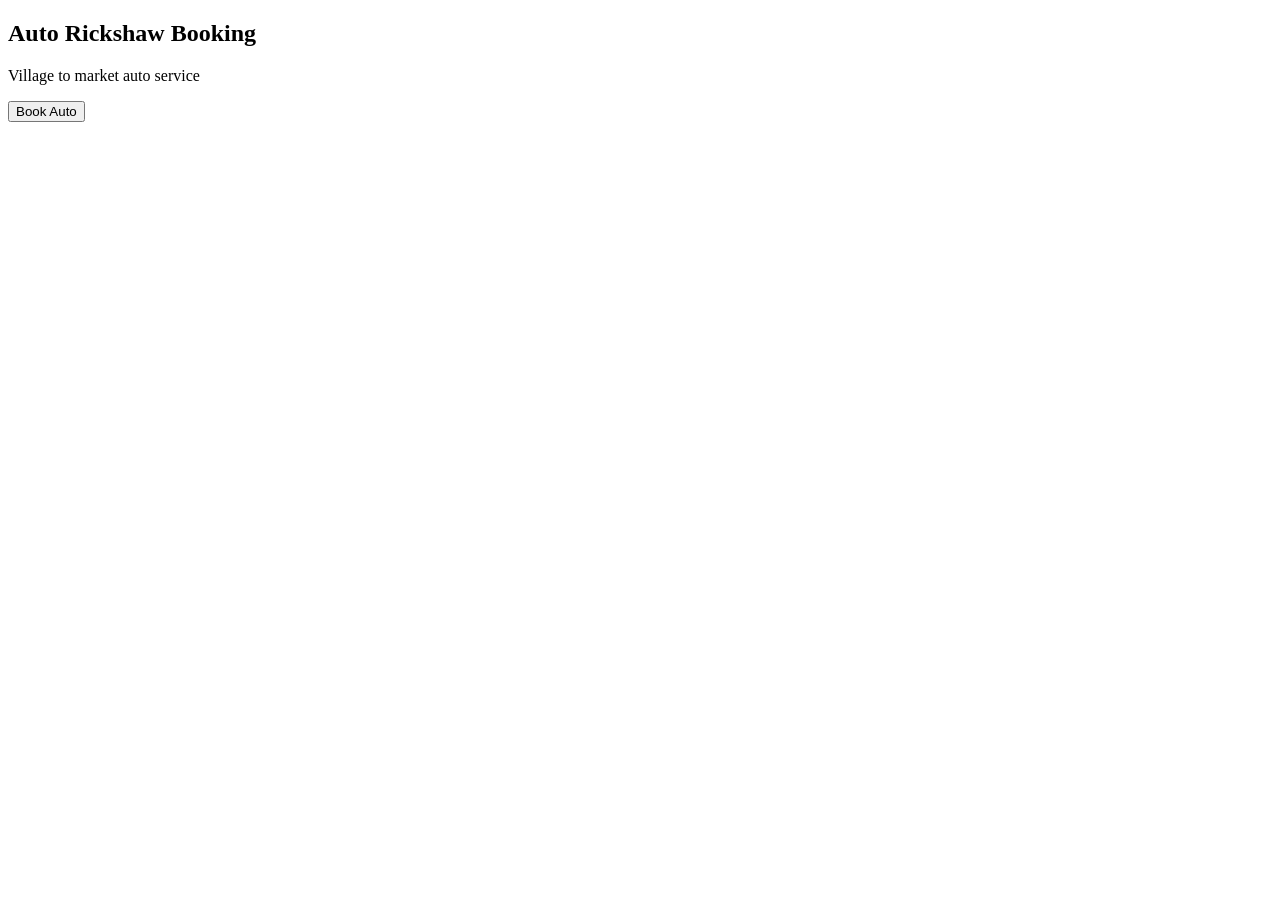
<file: auto.html>
<!DOCTYPE html>
<html>

<head>
<title>Auto Service | Gaon Sarthi</title>
</head>

<body>

<h2>Auto Rickshaw Booking</h2>

<p>Village to market auto service</p>

<a href="https://wa.me/919792497071?text=Auto Booking">

<button>Book Auto</button>

</a>

</body>

</html>
</file>
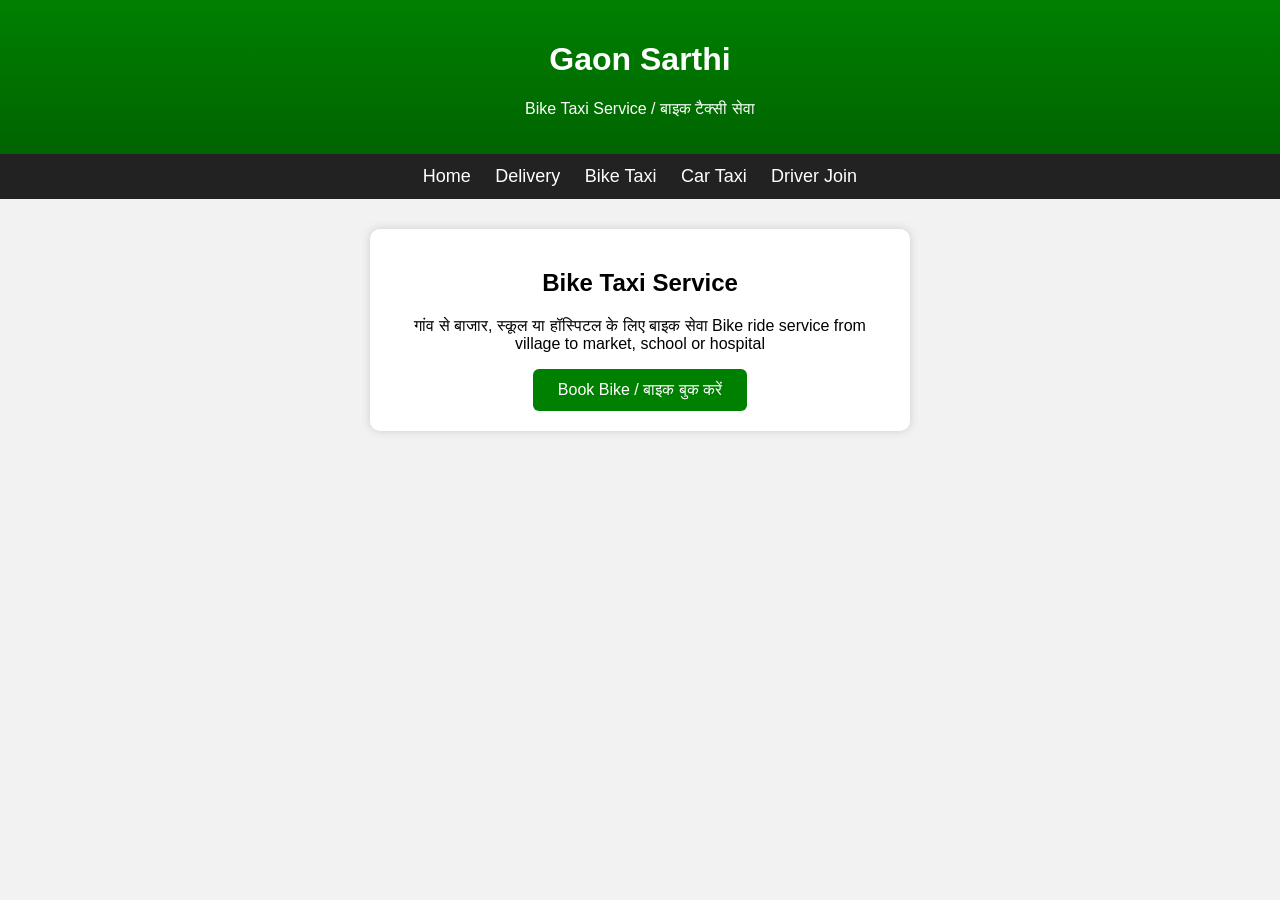
<file: bike.html>
<!DOCTYPE html>
<html>

<head>

<title>Bike Taxi | Gaon Sarthi</title>

<meta name="viewport" content="width=device-width, initial-scale=1">

<style>

body{
font-family: Arial;
margin:0;
background:#f2f2f2;
}

header{
background:linear-gradient(green,darkgreen);
color:white;
padding:20px;
text-align:center;
}

.menu{
background:#222;
padding:12px;
text-align:center;
}

.menu a{
color:white;
margin:10px;
text-decoration:none;
font-size:18px;
}

.container{
padding:30px;
text-align:center;
}

.card{
background:white;
padding:20px;
max-width:500px;
margin:auto;
border-radius:10px;
box-shadow:0 0 10px #ccc;
}

button{
background:green;
color:white;
padding:12px 25px;
border:none;
border-radius:6px;
font-size:16px;
cursor:pointer;
}

</style>

</head>

<body>

<header>

<h1>Gaon Sarthi</h1>

<p>Bike Taxi Service / बाइक टैक्सी सेवा</p>

</header>

<div class="menu">

<a href="index.html">Home</a>

<a href="delivery.html">Delivery</a>

<a href="bike.html">Bike Taxi</a>

<a href="car.html">Car Taxi</a>

<a href="driver.html">Driver Join</a>

</div>

<div class="container">

<div class="card">

<h2>Bike Taxi Service</h2>

<p>

गांव से बाजार, स्कूल या हॉस्पिटल के लिए बाइक सेवा  

Bike ride service from village to market, school or hospital

</p>

<a href="https://wa.me/919792497071?text=Bike Taxi Booking">

<button>Book Bike / बाइक बुक करें</button>

</a>

</div>

</div>

</body>

</html>
</file>
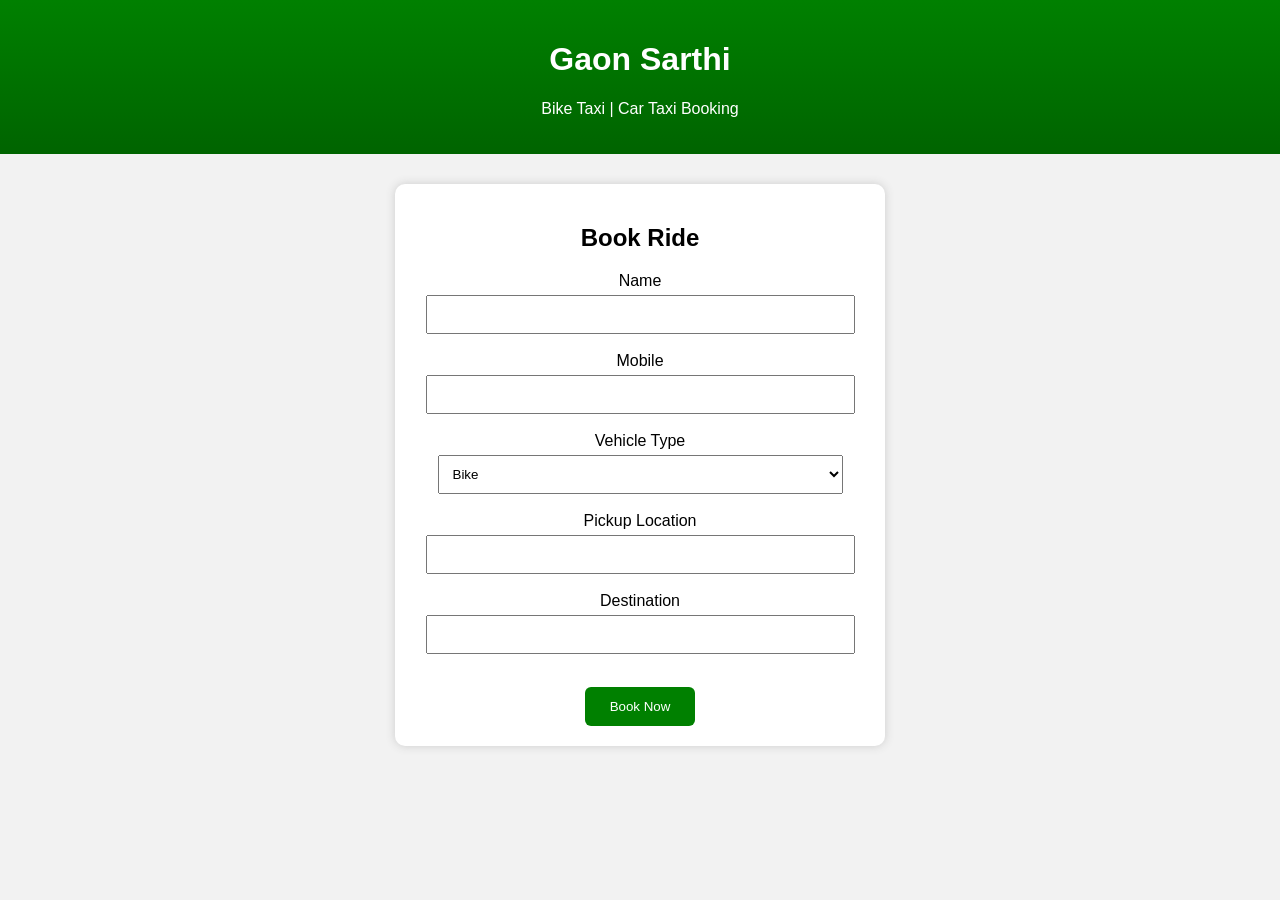
<file: booking.html>
<!DOCTYPE html>
<html>

<head>

<title>Taxi Booking | Gaon Sarthi</title>

<meta name="viewport" content="width=device-width, initial-scale=1">

<style>

body{
font-family:Arial;
margin:0;
background:#f2f2f2;
}

header{
background:linear-gradient(green,darkgreen);
color:white;
text-align:center;
padding:20px;
}

.container{
padding:30px;
text-align:center;
}

.card{
background:white;
padding:20px;
max-width:450px;
margin:auto;
border-radius:10px;
box-shadow:0 0 10px #ccc;
}

input,select{
width:90%;
padding:10px;
margin-top:5px;
}

button{
background:green;
color:white;
padding:12px 25px;
border:none;
border-radius:6px;
margin-top:15px;
cursor:pointer;
}

</style>

<script>

function bookRide(){

var name=document.getElementById("name").value;

var mobile=document.getElementById("mobile").value;

var pickup=document.getElementById("pickup").value;

var drop=document.getElementById("drop").value;

var vehicle=document.getElementById("vehicle").value;

var message="Taxi Booking%0A"
+"Name: "+name+"%0A"
+"Mobile: "+mobile+"%0A"
+"Vehicle: "+vehicle+"%0A"
+"Pickup: "+pickup+"%0A"
+"Destination: "+drop;

window.open("https://wa.me/919792497071?text="+message);

}

</script>

</head>

<body>

<header>

<h1>Gaon Sarthi</h1>

<p>Bike Taxi | Car Taxi Booking</p>

</header>

<div class="container">

<div class="card">

<h2>Book Ride</h2>

Name<br>
<input type="text" id="name">

<br><br>

Mobile<br>
<input type="text" id="mobile">

<br><br>

Vehicle Type<br>

<select id="vehicle">

<option>Bike</option>

<option>Car</option>

</select>

<br><br>

Pickup Location<br>
<input type="text" id="pickup">

<br><br>

Destination<br>
<input type="text" id="drop">

<br><br>

<button onclick="bookRide()">Book Now</button>

</div>

</div>

</body>

</html>
</file>
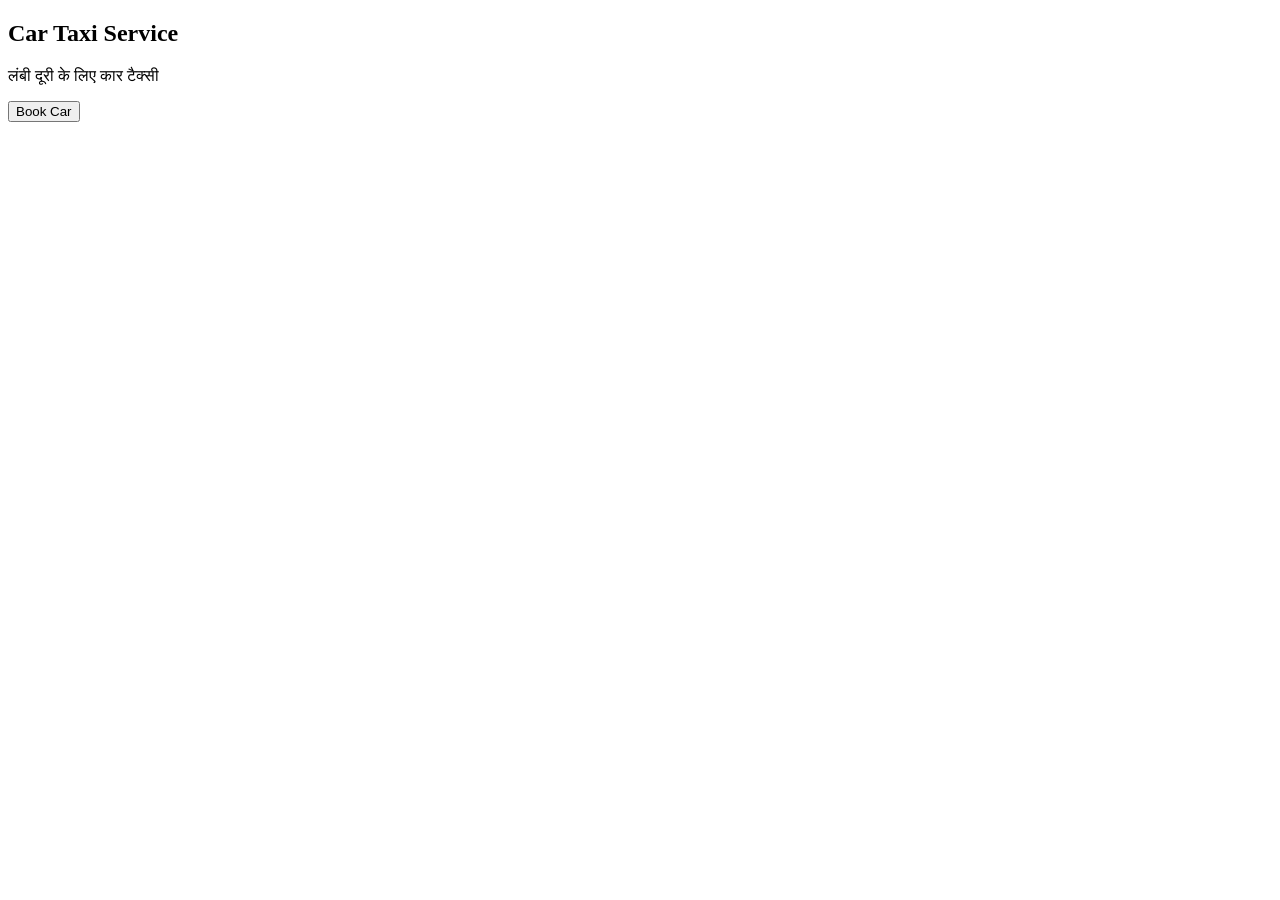
<file: car.html>
﻿<!DOCTYPE html>
<html>
<head>
<title>Car Taxi</title>
</head>

<body>

<h2>Car Taxi Service</h2>

<p>लंबी दूरी के लिए कार टैक्सी</p>

<a href="https://wa.me/91XXXXXXXXXX?text=Car%20Taxi%20Booking">
<button>Book Car</button>
</a>

</body>
</html>
</file>
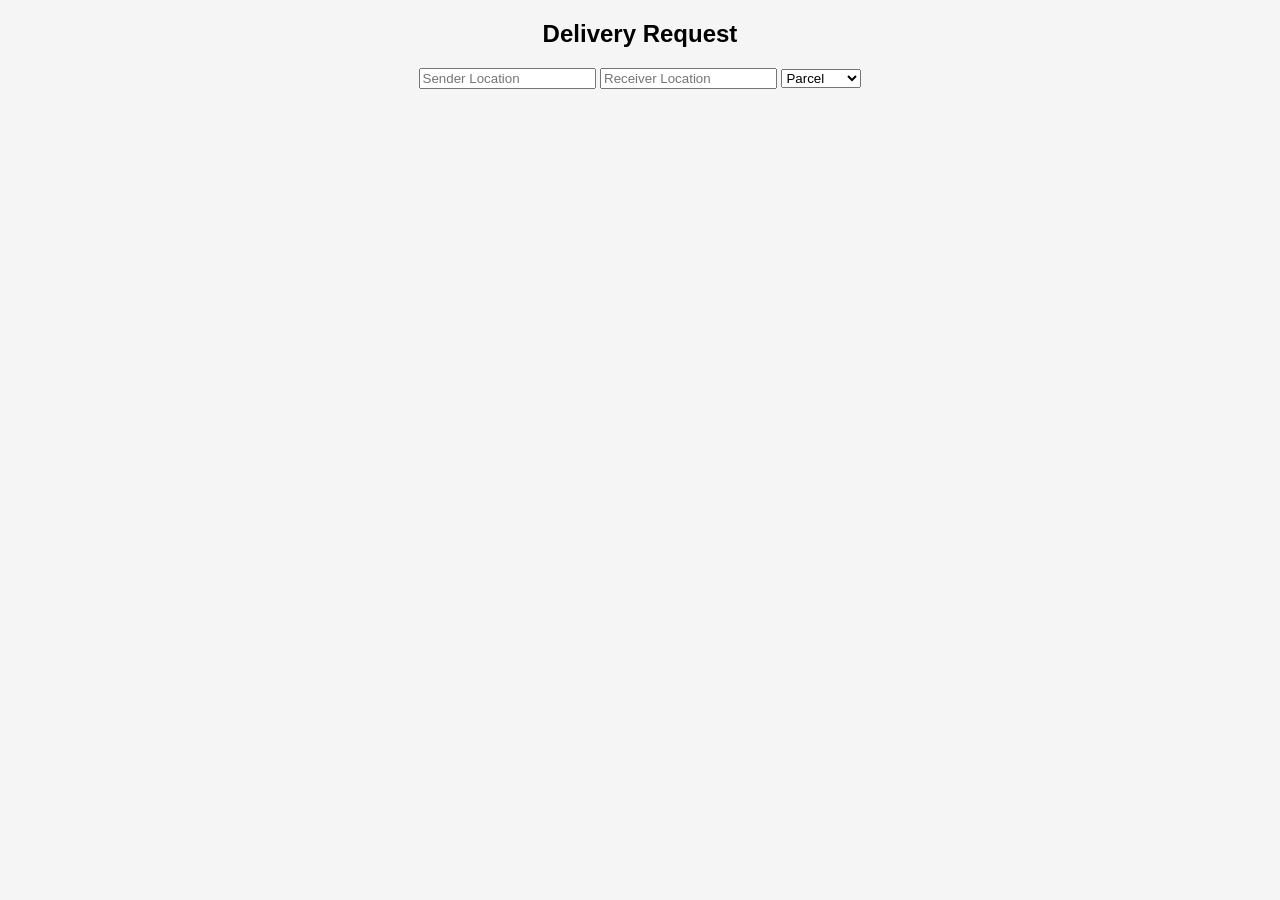
<file: delivery.html>
<!DOCTYPE html>
<html>

<head>
<title>Village Delivery</title>
<link rel="stylesheet" href="style.css">
</head>

<body>

<h2>Delivery Request</h2>

<input id="sender" placeholder="Sender Location">
<input id="receiver" placeholder="Receiver Location">

<select id="item">

<option>Parcel</option>
<option>Groceries</option>
<option>Food</option>

</
</file>
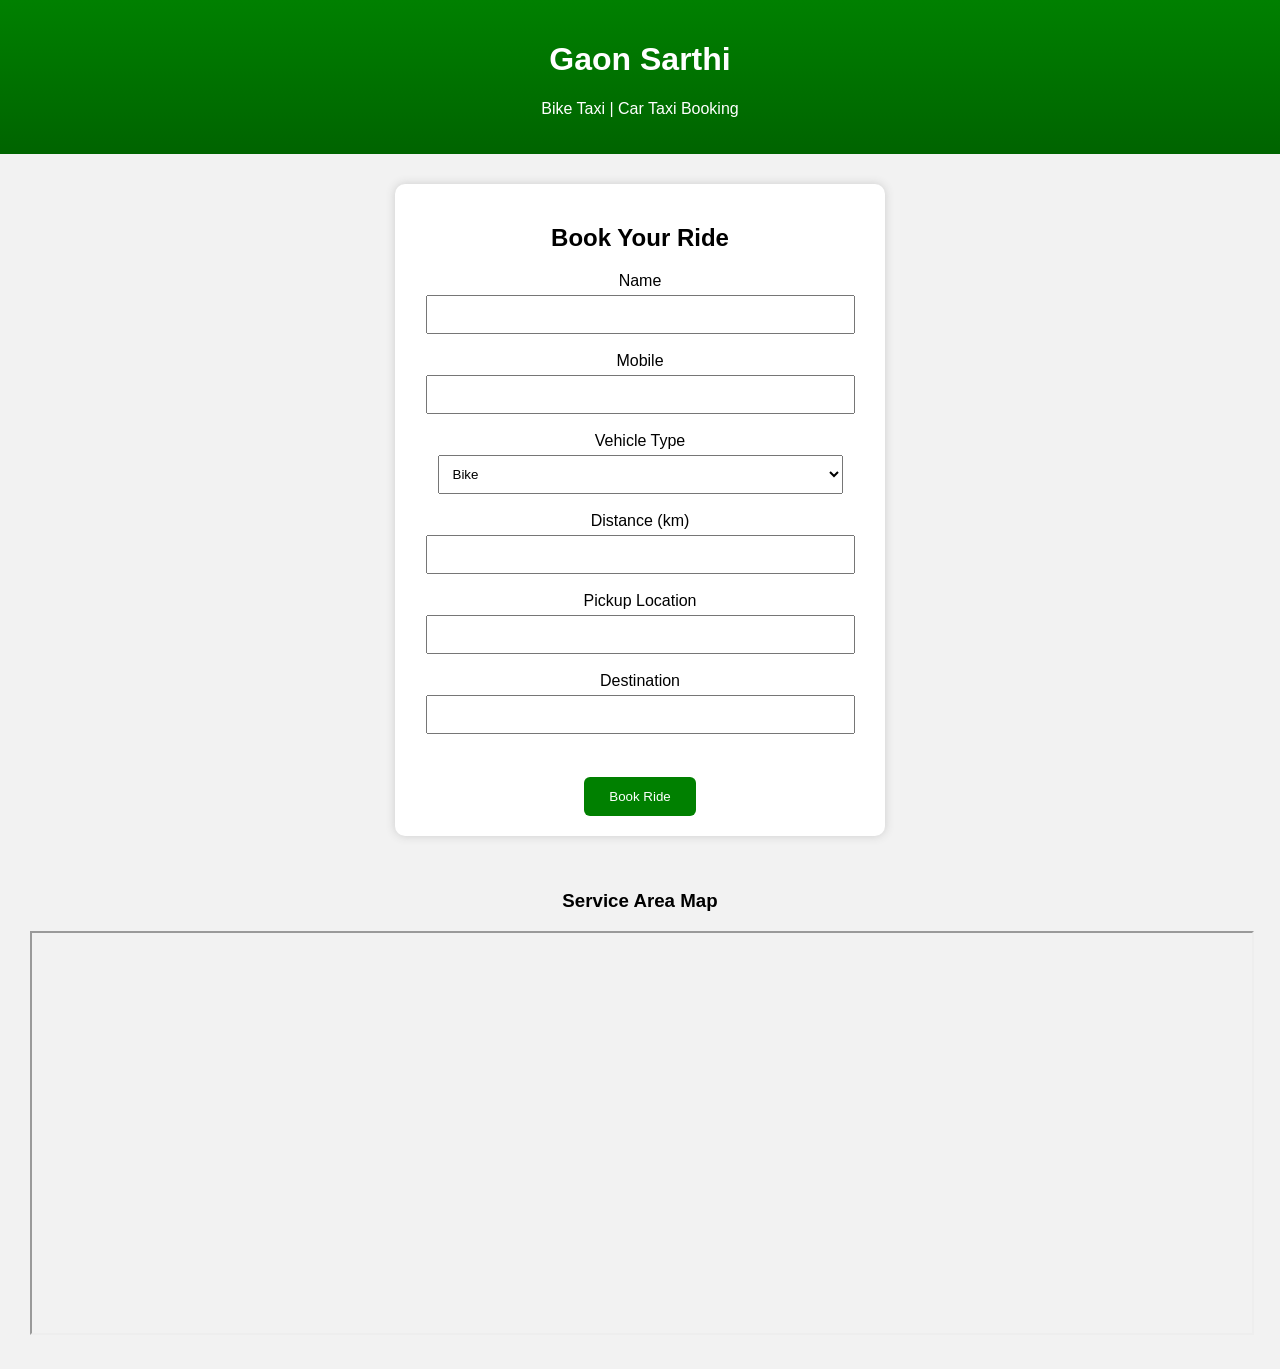
<file: fare-booking.html>
<!DOCTYPE html>
<html>

<head>

<title>Ride Booking | Gaon Sarthi</title>

<meta name="viewport" content="width=device-width, initial-scale=1">

<style>

body{
font-family:Arial;
margin:0;
background:#f2f2f2;
}

header{
background:linear-gradient(green,darkgreen);
color:white;
text-align:center;
padding:20px;
}

.container{
padding:30px;
text-align:center;
}

.card{
background:white;
padding:20px;
max-width:450px;
margin:auto;
border-radius:10px;
box-shadow:0 0 10px #ccc;
}

input,select{
width:90%;
padding:10px;
margin-top:5px;
}

button{
background:green;
color:white;
padding:12px 25px;
border:none;
border-radius:6px;
margin-top:15px;
cursor:pointer;
}

#fare{
font-size:20px;
color:green;
margin-top:10px;
}

</style>

<script>

function calculateFare(){

var distance=document.getElementById("distance").value;

var vehicle=document.getElementById("vehicle").value;

var fare=0;

if(vehicle=="Bike"){
fare=distance*10;
}

if(vehicle=="Car"){
fare=distance*15;
}

document.getElementById("fare").innerHTML="Estimated Fare ₹ "+fare;

}

function bookRide(){

var name=document.getElementById("name").value;

var mobile=document.getElementById("mobile").value;

var pickup=document.getElementById("pickup").value;

var drop=document.getElementById("drop").value;

var vehicle=document.getElementById("vehicle").value;

var distance=document.getElementById("distance").value;

var message="Taxi Booking%0A"
+"Name: "+name+"%0A"
+"Mobile: "+mobile+"%0A"
+"Vehicle: "+vehicle+"%0A"
+"Distance: "+distance+" km%0A"
+"Pickup: "+pickup+"%0A"
+"Destination: "+drop;

window.open("https://wa.me/919792497071?text="+message);

}

</script>

</head>

<body>

<header>

<h1>Gaon Sarthi</h1>

<p>Bike Taxi | Car Taxi Booking</p>

</header>

<div class="container">

<div class="card">

<h2>Book Your Ride</h2>

Name<br>
<input type="text" id="name">

<br><br>

Mobile<br>
<input type="text" id="mobile">

<br><br>

Vehicle Type<br>

<select id="vehicle">

<option>Bike</option>

<option>Car</option>

</select>

<br><br>

Distance (km)<br>

<input type="number" id="distance" onkeyup="calculateFare()">

<br><br>

Pickup Location<br>

<input type="text" id="pickup">

<br><br>

Destination<br>

<input type="text" id="drop">

<br><br>

<div id="fare"></div>

<button onclick="bookRide()">Book Ride</button>

</div>

<br><br>

<h3>Service Area Map</h3>

<iframe
src="https://maps.google.com/maps?q=Nanpara&t=&z=13&ie=UTF8&iwloc=&output=embed"
width="100%"
height="400">
</iframe>

</div>

</body>

</html>
</file>
<file: style.css>
body{
font-family:Arial;
background:#f5f5f5;
text-align:center;
}

header{
background:#00a859;
color:white;
padding:20px;
}

.services{
display:flex;
justify-content:center;
gap:20px;
margin-top:40px;
}

.services img{
width:60px;
}

#map{
height:300px;
}

button{
background:#00a859;
color:white;
padding:12px;
border:none;
border-radius:6px;
}
</file>
